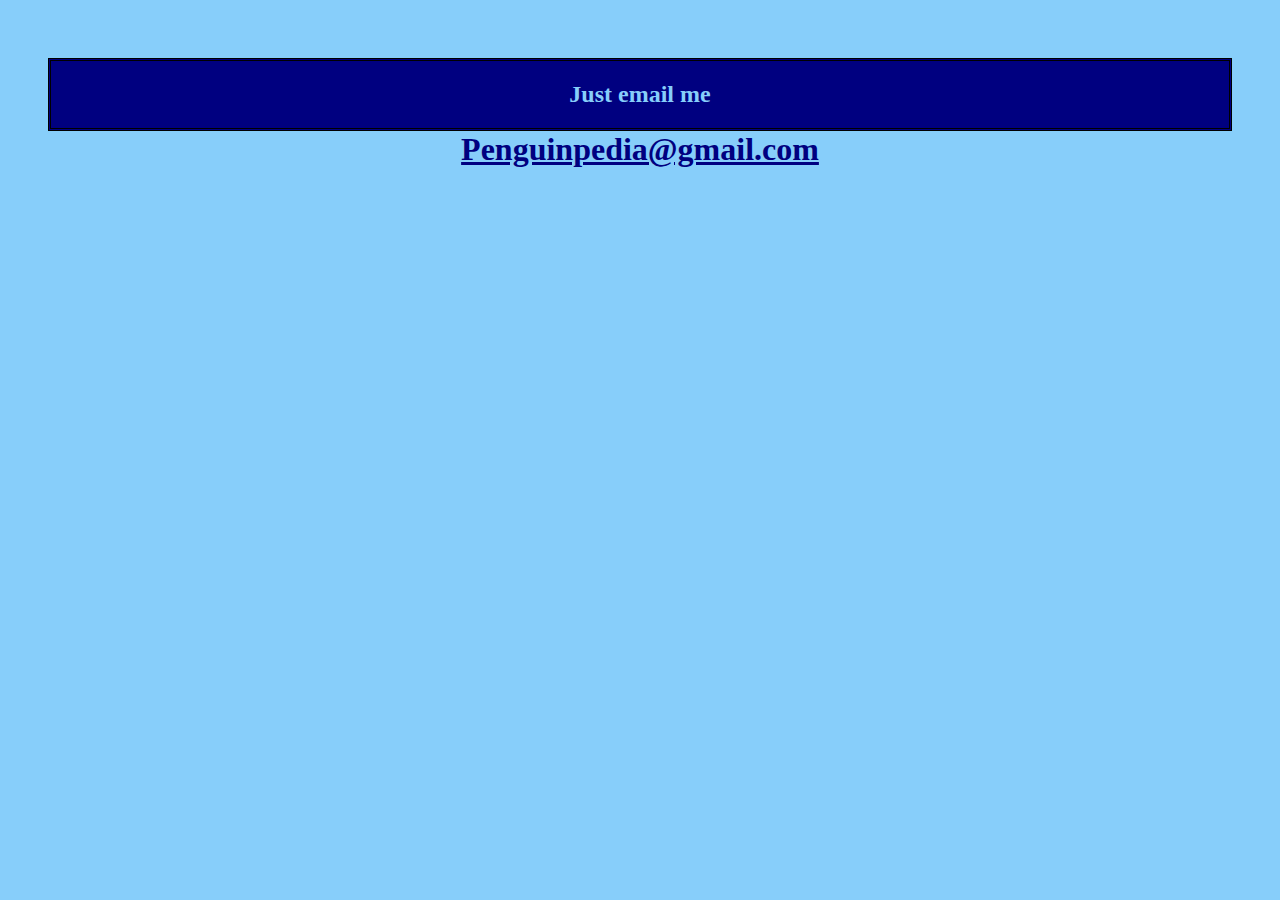
<file: compliments-page.html>
<!Doctype.html>
<link rel=stylesheet href="compliments-page.css" type="text/css">
<title>Compliments</title>
<header>
<h2>Just email me</h2>
</header>
<h1> <a href="https://accounts.google.com/signin/v2/identifier?continue=https%3A%2F%2Fmail.google.com%2Fmail%2F&service=mail&sacu=1&rip=1&flowName=GlifWebSignIn&flowEntry=ServiceLogin"> Penguinpedia@gmail.com </a> </h1>
</file>
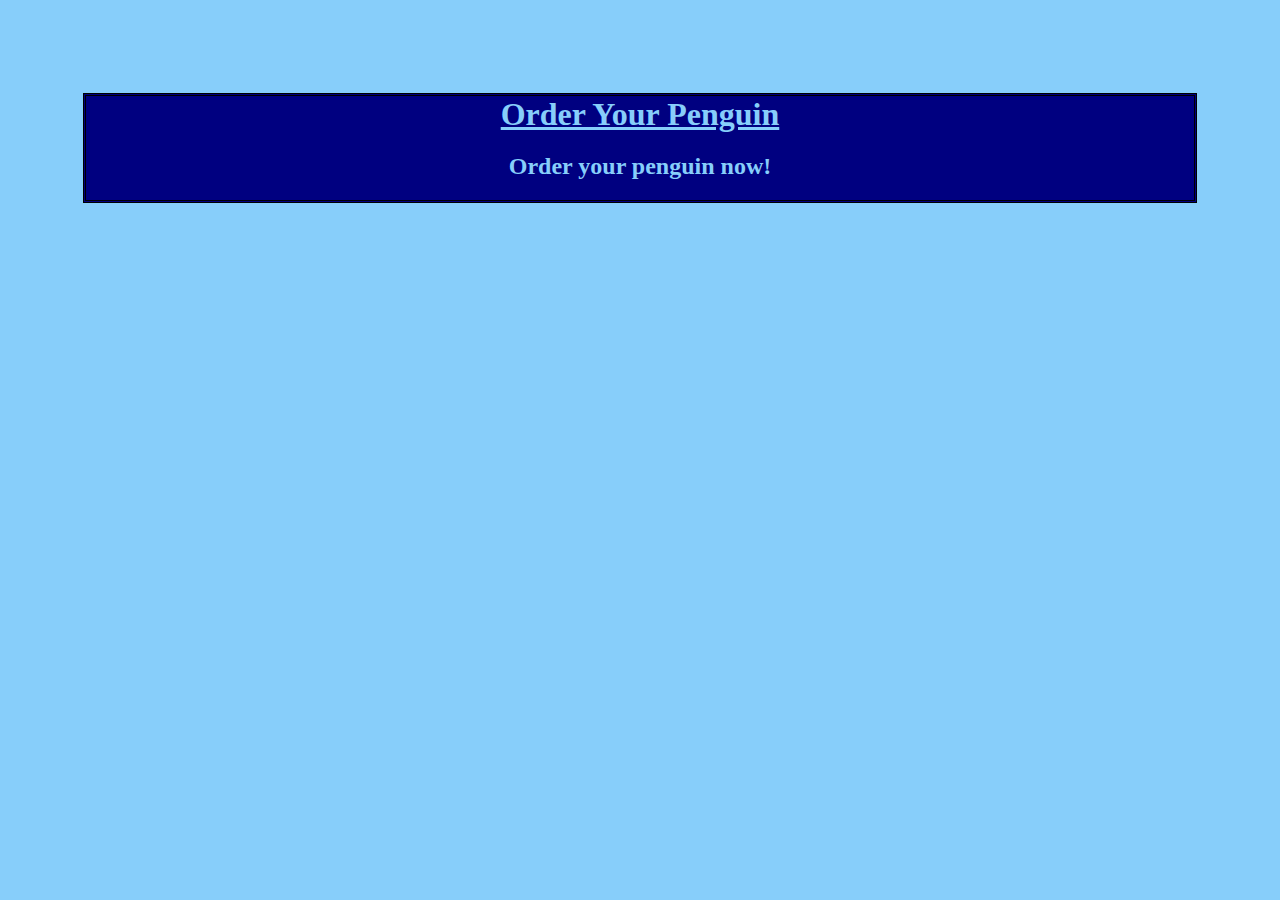
<file: order.html>
<!Doctype.html>
<link rel=stylesheet href="order.css" type="text/css">
<title>
   Order Grilled Pengun!
</title>
<body>
<section>
<header>
<h1>Order Your Penguin</h1>
    <h2><a href="https://docs.google.com/forms/d/e/1FAIpQLSeTGHvnMFNDwfT0wL5mW530FCxQ-jZsToWjT9hAsg0xxmySgA/viewform">Order your penguin now!</a></h2>
</header>
</file>
<file: compliments-page.css>
html {
     color:navy;
   font: Impact, fantasy 15px normal;
   margin: 0 auto 0 auto;
   background: lightskyblue;
     margin: 50;
         text-align:center;
   align-content: center;
}
h1 {
  color:navy;
  text-decoration: underline;
  margin: 0px;
}

h3 {
  font: 'Trebuchet MS' , sans-serif 18px;
  margin: 0px 0px 8px 0px;
}
h1    {
       color: navy;
    text-align: center;
    }
h2 {
    text-align: center;
    color:lightskyblue;
}

a {
  color:navy;
   text-decoration: none;
    text-align: center;
}

a:hover {
  color: red;
}

img {
  border: double 3px navy;
  box-shadow: -3px 0px 3px 3px navy;
  margin: 9px;
  width: auto;
  Height:200;
  align-self: center;
}  
  header,
  footer {
    background:navy;
    border-color: black;
    border-style: double;
    border-width: 3px;
}
  
  header,
  footer {
  text-align: center;
  margin: 0 -10px;
  color:lightskyblue;
}
  
section {
  text-align: center;
}
</file>
<file: order.css>
html {
     color:navy;
   font: Impact, fantasy 15px normal;
   margin: 0 auto 0 auto;
   background: lightskyblue;
     margin: 85
}
h1 {
  font: 'Trebuchet MS' , Impact 33px 'ranga', cursive black;
  text-decoration: underline;
  margin: 0px;
}

h3 {
  font: 'Trebuchet MS' , sans-serif 18px;
  margin: 0px 0px 8px 0px;
}
h2    {
       color: aquamarine; 
    }

a {
  color:lightskyblue;
   text-decoration: none;
}

a:hover {
  color: red;
}
img {
  border: double 3px navy;
  box-shadow: -3px 0px 3px 3px navy;
  margin: 9px;
  width: auto;
  Height:200;
}  
  header,
  footer {
    background:navy;
    border-color: black;
    border-style: double;
    border-width: 3px;
}
  
  header,
  footer {
  text-align: center;
  margin: 0 -10px;
  color:lightskyblue;
}
  
section {
  text-align: justify;
}  
  
img {
  margin: 0;
  width: 300px;
    
    p{
        align-content: center
    }
</file>
